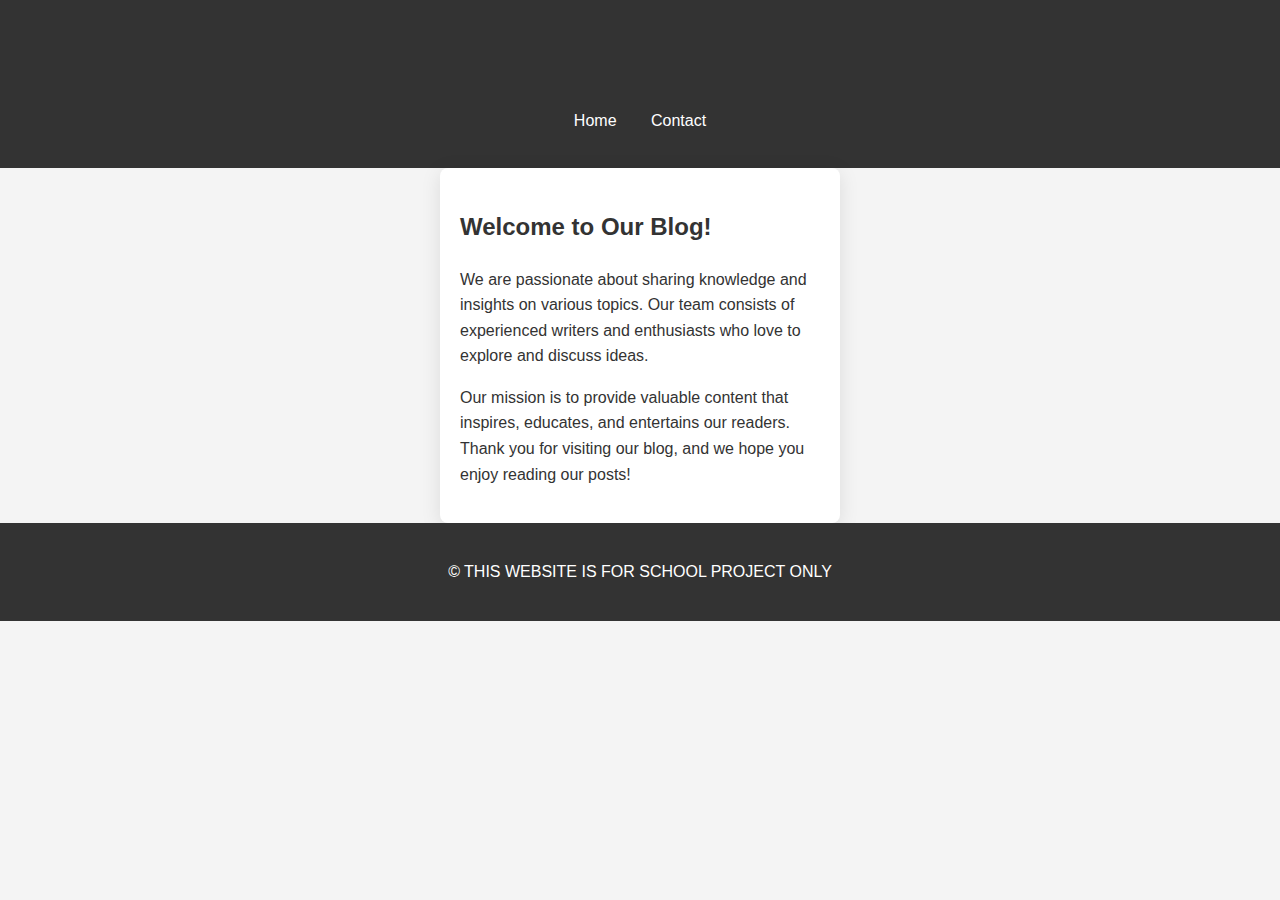
<file: about.html>
<!DOCTYPE html>
<html lang="en">
<head>
    <meta charset="UTF-8">
    <meta name="viewport" content="width=device-width, initial-scale=1.0">
    <link rel="stylesheet" href="styles.css">
    <title>About Us</title>
</head>
<body>
    <header>
        <h1>About Us</h1>
        <nav>
            <a href="index.html">Home</a>
            <a href="contact.html">Contact</a>
        </nav>
    </header>
    <main>
        <h2>Welcome to Our Blog!</h2>
        <p>We are passionate about sharing knowledge and insights on various topics. Our team consists of experienced writers and enthusiasts who love to explore and discuss ideas.</p>
        <p>Our mission is to provide valuable content that inspires, educates, and entertains our readers. Thank you for visiting our blog, and we hope you enjoy reading our posts!</p>
    </main>
    <footer>
        <p>&copy; THIS WEBSITE IS FOR SCHOOL PROJECT ONLY</p>
    </footer>
</body>
</html>
</file>
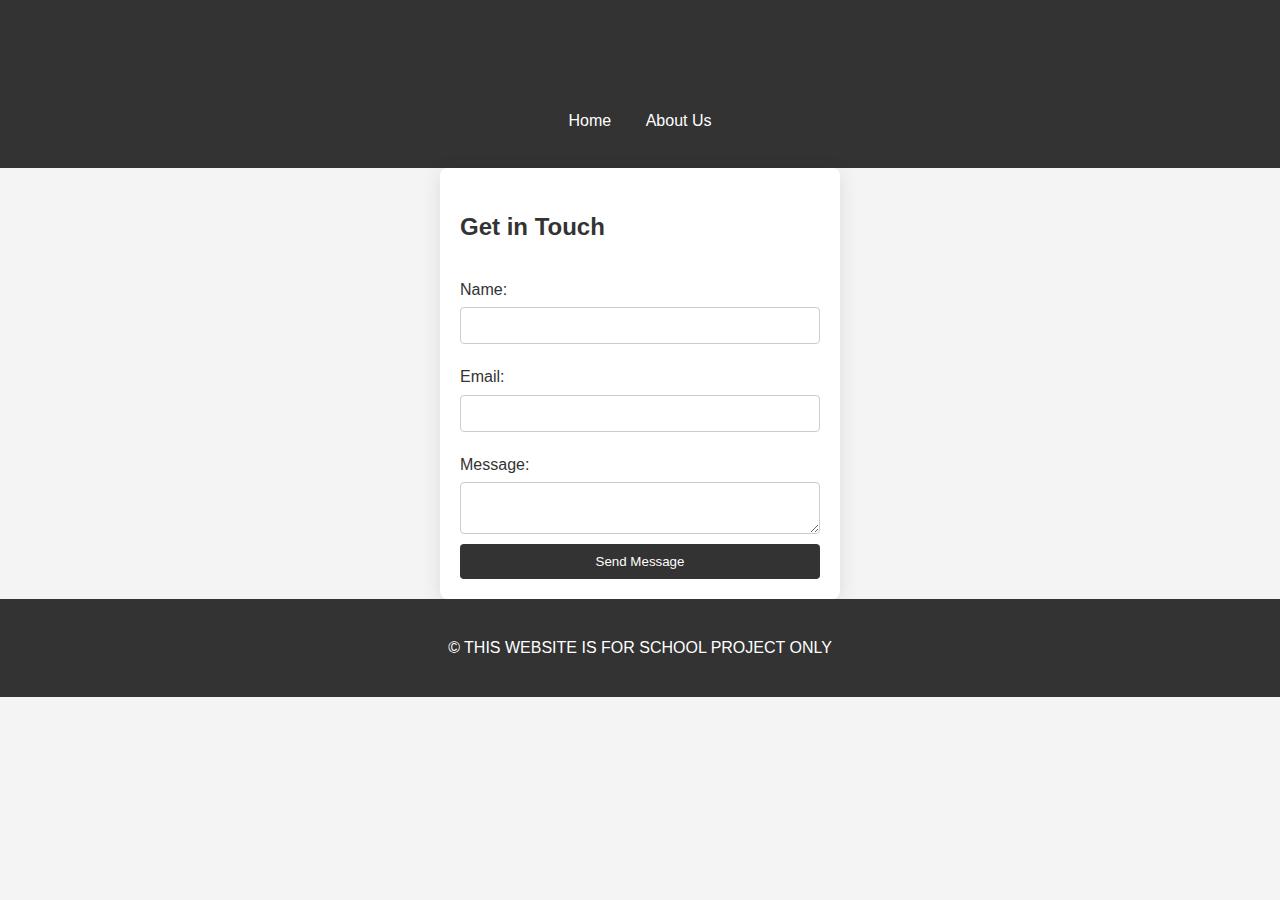
<file: contact.html>
<!DOCTYPE html>
<html lang="en">
<head>
    <meta charset="UTF-8">
    <meta name="viewport" content="width=device-width, initial-scale=1.0">
    <link rel="stylesheet" href="styles.css">
    <title>Contact Us</title>
</head>
<body>
    <header>
        <h1>Contact Us</h1>
        <nav>
            <a href="index.html">Home</a>
            <a href="about.html">About Us</a>
        </nav>
    </header>
    <main>
        <h2>Get in Touch</h2>
        <form id="contactForm">
            <label for="name">Name:</label>
            <input type="text" id="name" name="name" required>

            <label for="email">Email:</label>
            <input type="email" id="email" name="email" required>

            <label for="message">Message:</label>
            <textarea id="message" name="message" required></textarea>

            <button type="submit">Send Message</button>
        </form>
    </main>
    <footer>
        <p>&copy; THIS WEBSITE IS FOR SCHOOL PROJECT ONLY</p>
    </footer>
</body>
</html>
</file>
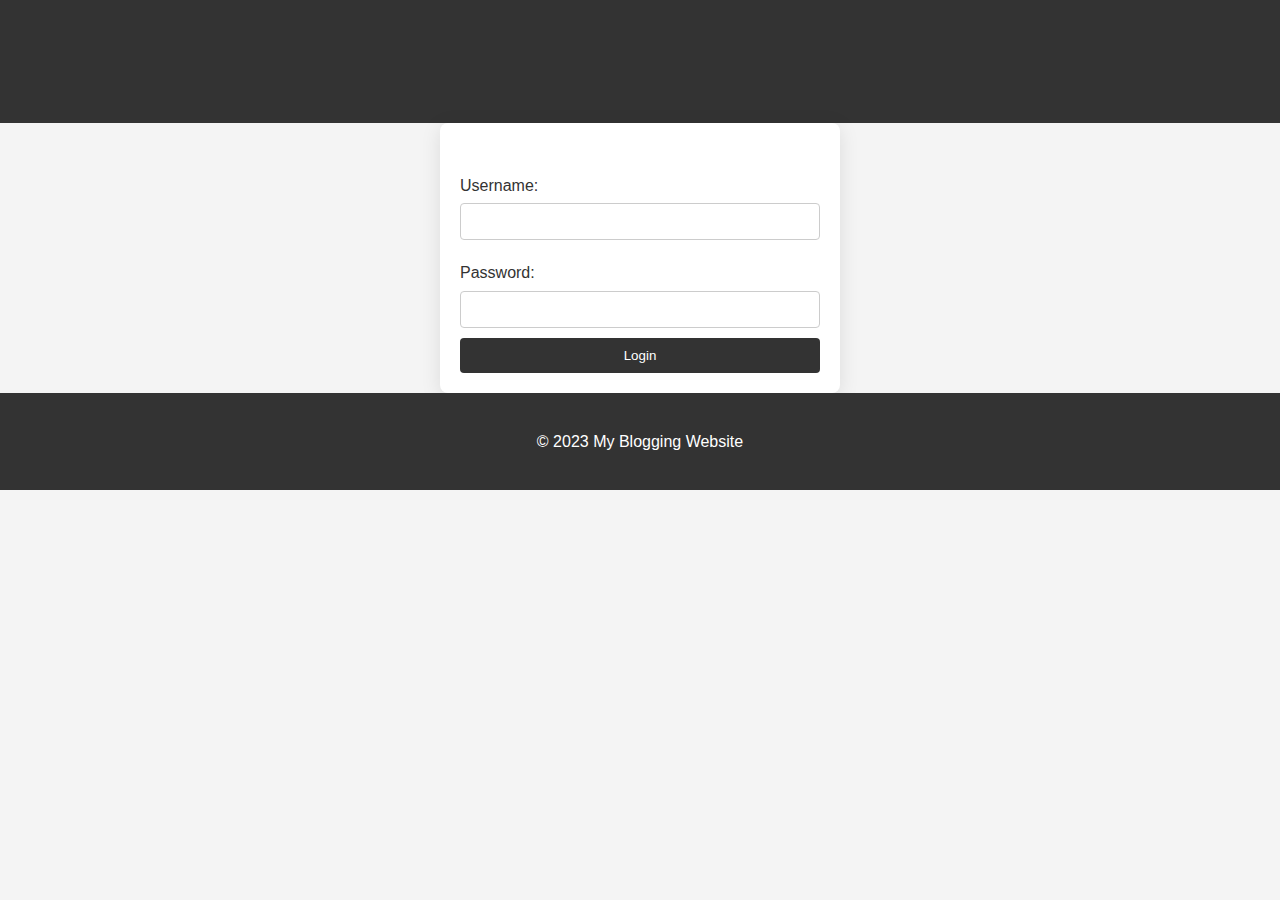
<file: login.html>
<!DOCTYPE html>
<html lang="en">
<head>
    <meta charset="UTF-8">
    <meta name="viewport" content="width=device-width, initial-scale=1.0">
    <link rel="stylesheet" href="styles.css">
    <title>Login</title>
</head>
<body>
    <header>
        <h1>Login</h1>
    </header>
    <main>
        <form id="loginForm">
            <label for="username">Username:</label>
            <input type="text" id="username" name="username" required>

            <label for="password">Password:</label>
            <input type="password" id="password" name="password" required>

            <button type="submit">Login</button>
        </form>
    </main>
    <footer>
        <p>&copy; 2023 My Blogging Website</p>
    </footer>
    <script src="login.js"></script>
</body>
</html>
</file>
<file: styles.css>
* {
    box-sizing: border-box;
}

body {
    font-family: 'Arial', sans-serif;
    margin: 0;
    padding: 0;
    background-color: #f4f4f4;
    color: #333;
    line-height: 1.6;
}

header {
    background: #333;
    color: #fff;
    padding: 20px 0;
    text-align: center;
    animation: slideDown 0.5s ease forwards;
}

nav {
    margin: 15px 0;
}

nav a {
    color: #fff;
    margin: 0 15px;
    text-decoration: none;
    transition: color 0.3s ease, transform 0.2s ease;
}

nav a:hover {
    color: #ffcc00;
    transform: scale(1.1);
}

main {
    padding: 20px;
    max-width: 400px; /* Adjusted for a more compact login form */
    margin: auto;
    background: #fff;
    border-radius: 8px;
    box-shadow: 0 4px 20px rgba(0, 0, 0, 0.1);
    animation: fadeIn 0.5s ease forwards;
}

h1, h2 {
    color: #333;
}

h1 {
    margin-bottom: 10px;
}

h2 {
    margin-top: 20px;
}

form {
    display: flex;
    flex-direction: column;
    margin-top: 20px;
}

form label {
    margin: 10px 0 5px;
}

form input, form textarea {
    padding: 10px;
    margin-bottom: 10px;
    border: 1px solid #ccc;
    border-radius: 4px;
    transition: border-color 0.3s ease;
}

form input:focus, form textarea:focus {
    border-color: #333;
}

form button {
    padding: 10px;
    background-color: #333;
    color: white;
    border: none;
    border-radius: 4px;
    cursor: pointer;
    transition: background-color 0.3s ease, transform 0.2s ease;
}

form button:hover {
    background-color: #555;
    transform: scale(1.05);
}

.media-preview {
    margin-top: 20px;
}

img, video {
    max-width: 100%; /* Ensures media fits within the container */
    height: auto; /* Maintains aspect ratio */
}

footer {
    text-align: center;
    padding: 20px 0;
    background: #333;
    color: #fff;
    position: relative;
    bottom: 0;
    width: 100%;
    animation: slideUp 0.5s ease forwards;
}

@keyframes fadeIn {
    to {
        opacity: 1;
        transform: translateY(0);
    }
}

@keyframes slideDown {
    from {
        transform: translateY(-20px);
        opacity: 0;
    }
    to {
        transform: translateY(0);
        opacity: 1;
    }
}

@keyframes slideUp {
    from {
        transform: translateY(20px);
        opacity: 0;
    }
    to {
        transform: translateY(0);
        opacity: 1;
    }
        }
</file>
